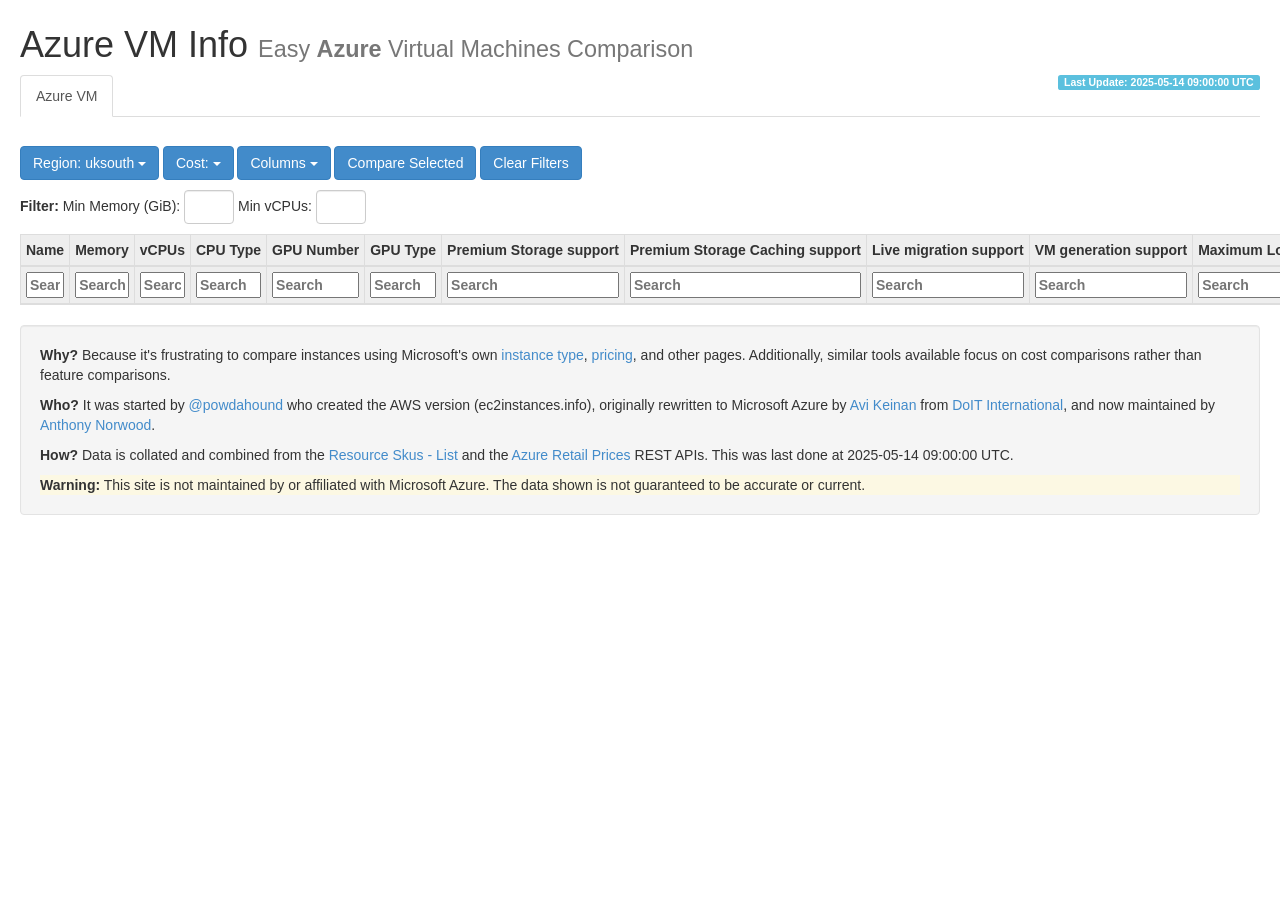
<file: web/index.html>
<!DOCTYPE html>

<html lang="en">
  <head>
    <meta http-equiv="Content-Type" content="text/html; charset=utf-8">
    <title>Microsoft Azure Virtual Machine Comparison</title>
    <link rel="stylesheet" href="default.css" media="screen">
    <link rel="stylesheet" href="bootstrap/css/bootstrap.min.css" media="screen">
    <link rel="icon" type="image/png" href="favicon.png">
  </head>

  <body class="azureinstances">
    <div class="page-header">

      <!-- span class="pull-right">
        <a href="https://twitter.com/share" class="twitter-share-button" data-via="powdahound"></a>
        <iframe src="https://ghbtns.com/github-btn.html?user=powdahound&repo=ec2instances.info&type=star&count=true" frameborder="0" scrolling="0" width="100px" height="20px"></iframe>
      </span -->

      
    <h1>Azure VM Info <small>Easy <b>Azure</b> Virtual Machines Comparison</small></h1>
    

      <p class="pull-right label label-info">Last Update: 2025-05-14 09:00:00 UTC</p>
      <ul class="nav nav-tabs">
        <li role="presentation" class="active"><a href="/">Azure VM</a></li>
        <!-- li role="presentation" class=""><a href="/rds/">RDS</a></li -->
      </ul>
    </div>

    <div class="clear-fix"></div>

    


    

    <div class="row" id="menu">
      <div class="col-sm-12">
        <div class="btn-group" id='region-dropdown'>
          <a class="btn dropdown-toggle btn-primary" data-toggle="dropdown" href="#">
            <i class="icon-globe icon-white"></i>
            Region: <span class="text">uksouth</span>
            <span class="caret"></span>
          </a>
          <ul class="dropdown-menu" role="menu" id="region-menu">
          </ul>
        </div>

        <div class="btn-group" id="cost-dropdown">
          <a class="btn dropdown-toggle btn-primary" data-toggle="dropdown" href="#">
            <i class="icon-shopping-cart icon-white"></i>
            Cost: <span class="text"></span>
            <span class="caret"></span>
          </a>
          <ul class="dropdown-menu" role="menu">
            <li><a href="javascript:;" duration="secondly">Secondly</a></li>
            <li><a href="javascript:;" duration="hourly">Hourly</a></li>
            <li><a href="javascript:;" duration="daily">Daily</a></li>
            <li><a href="javascript:;" duration="weekly">Weekly</a></li>
            <li><a href="javascript:;" duration="monthly">Monthly</a></li>
            <li><a href="javascript:;" duration="annually">Annually</a></li>
          </ul>
        </div>

        <div class="btn-group" id="filter-dropdown">
          <a class="btn dropdown-toggle btn-primary" data-toggle="dropdown" href="#">
            <i class="icon-filter icon-white"></i>
            Columns
            <span class="caret"></span>
          </a>
          <ul class="dropdown-menu" role="menu">
            <!-- table header elements inserted by js -->
          </ul>
        </div>

        <button class="btn btn-primary btn-compare"
          data-text-on="End Compare"
          data-text-off="Compare Selected">
          Compare Selected
        </button>

        <button class="btn btn-primary btn-clear">
          Clear Filters
        </button>
      </div>
    </div>

    <div class="form-inline" id="filters">
      <strong> Filter:</strong>
      Min Memory (GiB): <input data-action="datafilter" data-type="memory" class="form-control" />
      Min vCPUs: <input data-action="datafilter" data-type="vcpus" class="form-control" />
      <!-- Min Storage (GiB): <input data-action="datafilter" data-type="storage" class="form-control" / -->
    </div>

    <table cellspacing="0" class="table table-bordered table-hover table-condensed" id="data">
      <thead>
        <tr>
          <th class="name">Name</th>
          <!-- th class="apiname">API Name</th -->
          <th class="memory">Memory</th>
          <!-- th class="computeunits">
            <abbr title="One EC2 Compute Unit provides the equivalent CPU capacity of a 1.0-1.2 GHz 2007 Opteron or 2007 Xeon processor.">Compute Units (ECU)</abbr>
          </th -->
          <th class="vcpus">vCPUs</th>
          <th class="cpu_type">CPU Type</th>
          <th class="gpu_number">GPU Number</th>
          <th class="gpu_type">GPU Type</th>
          <th class="premium_storage">Premium Storage support</th>
          <th class="premium_storage_cache">Premium Storage Caching support</th>

          <th class="live_migration">Live migration support</th>
          <th class="vm_generation">VM generation support</th>
          <th class="max_local_disk">Maximum Local Disks</th>
          <th class="max_data_disk">Maximum Data Disks</th>
          <th class="disk_iops">Disk IOPS</th>
          <th class="max_network">Maximum Network Interface</th>

          <th class="storage">Temporary Storage (Gb)</th>
          <th class="networkperf">Expected network bandwidth (Mbps)</th>

          <th class="low_priority">Low Priority cost</th>
          <th class="res1year">1 year reserved cost</th>
          <th class="res3year">3 year reserved cost</th>

          <th class="cost-ondemand cost-ondemand-linux">Linux Pay As You Go cost</th>
          <th class="cost-ondemand cost-ondemand-mswin">Windows Pay As You Go cost</th>
        </tr>
      </thead>
      <tbody>
      </tbody>
    </table>


    <div class="well">
      <p>
        <strong>Why?</strong>
        Because it's frustrating to compare instances using Microsoft's own <a href="https://learn.microsoft.com/en-us/azure/virtual-machines/sizes/overview" target="_blank">instance type</a>, <a href="https://azure.microsoft.com/en-us/pricing/details/virtual-machines/windows/" target="_blank">pricing</a>, and other pages. Additionally, similar tools available focus on cost comparisons rather than feature comparisons.
      </p>
      <p>
        <strong>Who?</strong>
        It was started by <a href="http://twitter.com/powdahound" target="_blank">@powdahound</a> who created the AWS version (ec2instances.info), originally rewritten to Microsoft Azure by <a href="https://www.linkedin.com/in/avi-keinan-14828738/" target="_blank">Avi Keinan</a> from <a href="https://www.doit-intl.com/" target="_blank">DoIT International</a>, and now maintained by <a href="https://www.linkedin.com/in/anthonynorwood/" target="_blank">Anthony Norwood</a>.
        <!-- awaits your improvements <a href="https://github.com/doitintl/azure-instances.info" target="_blank">on GitHub</a>. -->
      </p>
      <p>
        <strong>How?</strong>
        Data is collated and combined from the <a href="https://learn.microsoft.com/en-us/rest/api/compute/resource-skus/list?view=rest-compute-2025-02-01&tabs=HTTP#resourceskucapabilities" target="_blank">Resource Skus - List</a> and the <a href="https://learn.microsoft.com/en-us/rest/api/cost-management/retail-prices/azure-retail-prices#api-response-pagination" target="_blank">Azure Retail Prices</a> REST APIs. This was last done at 2025-05-14 09:00:00 UTC.
      </p>

      <p class="bg-warning">
        <strong>Warning:</strong> This site is not maintained by or affiliated with Microsoft Azure. The data shown is not guaranteed to be accurate or current. <!--Please <a href="http://github.com/doitintl/azure-instances.info/issues">report issues</a> you see.-->
      </p>

    </div>

    <script src="https://ajax.googleapis.com/ajax/libs/jquery/2.1.3/jquery.min.js" type="text/javascript" charset="utf-8"></script>
    <script src="bootstrap/js/bootstrap.min.js" type="text/javascript" charset="utf-8"></script>
    <script type="text/javascript" charset="utf8" src="https://cdn.datatables.net/1.10.13/js/jquery.dataTables.min.js"></script>
    <script type="text/javascript" charset="utf8" src="https://cdn.datatables.net/buttons/1.2.4/js/dataTables.buttons.min.js"></script>
    <script type="text/javascript" charset="utf8" src="https://cdn.datatables.net/buttons/1.2.4/js/buttons.flash.min.js"></script>
    <script type="text/javascript" charset="utf8" src="https://cdn.datatables.net/buttons/1.2.4/js/buttons.html5.min.js"></script>
    <script type="text/javascript" charset="utf8" src="https://cdn.datatables.net/buttons/1.2.4/js/buttons.print.min.js"></script>
    <script src="store/store.js" type="text/javascript" charset="utf-8"></script>
    
    <script src="default.js" type="text/javascript" charset="utf-8"></script>

  </body>
</html>
</file>
<file: web/default.css>
body {
  padding: 5px 20px;
}

.azureinstances .page-header {
  margin-top: 0;
  border-bottom: 0;
}

.dataTables_filter {
  float: right;
}

#menu {
  margin-bottom: 10px;
}

#filters {
  margin-bottom: 10px;
  /* float so that the search input from the data table below can share the same 'row' as the filters */
  float: left !important;
  min-width: 600px;
}

  #filters input {
    width: 5rem;
  }

#data {
  margin-top: 10px;
  clear: both;
}

#data a {
  color: #333;
  text-decoration: underline;
}

#data tr {
  background-color: white;
  cursor: pointer;
}

#data tr.highlight, #data tr.highlight:hover {
  background-color: #D3FFFF;
}

#data th, #data td {
  white-space: nowrap;
}

#data th {
  background-color: #eee;
}

#data th input[type="text"] {
  width: 100%;
}

#data td {
  font-size: 13px;
}

#data td.name {
  text-align: left;
}

#data td.memory {
  text-align: right;
}

#data td.computeunits {
  text-align: left;
}

#data td.storage {
  text-align: right;
}

#data td.architecture {
  text-align: right;
}

#data td.ioperf {
  text-align: left;
}

#data td.maxips {
  text-align: right;
}

#data td.maxenis {
  text-align: right;
}

#data td.apiname {
  text-align: left;
}

/* Bootstrap overrides */
.dropdown-menu .active a {
  color: #fff !important;
}

.dropdown-menu li > a:hover {
  background: #0044cc !important;
}

.share-url {
  text-align: left;
  margin-left: 5px;
  margin-bottom: 0px !important;
}

.btn-sm {
  height: 26px;
  padding: 3px 0px;
}

.well p:last-child {
  margin-bottom: 0;
}

/* DataTables: http://datatables.net/blog/Twitter_Bootstrap_2 */
table.table thead .sorting,
table.table thead .sorting_asc,
table.table thead .sorting_desc,
table.table thead .sorting_asc_disabled,
table.table thead .sorting_desc_disabled {
  cursor: pointer;
  *cursor: hand;
}

table.table thead .sorting { background: url('datatables/images/sort_both.png') no-repeat center right; }
table.table thead .sorting_asc { background: url('datatables/images/sort_asc.png') no-repeat center right; }
table.table thead .sorting_desc { background: url('datatables/images/sort_desc.png') no-repeat center right; }

table.table thead .sorting_asc_disabled { background: url('datatables/images/sort_asc_disabled.png') no-repeat center right; }
table.table thead .sorting_desc_disabled { background: url('datatables/images/sort_desc_disabled.png') no-repeat center right; }

/* This class is applied to the DataTables search box by our own code once it renders */
input.search {
  margin-left: 5px;
  width: 150px;
  display: inline;
}

/* Bootstrap overrides *******************************************************/
.tooltip-inner {
  /* let text wrap in tooltips */
  white-space: pre-wrap;
}

#region-menu {
  max-height: 500px;
  overflow-y: auto;
}
</file>
